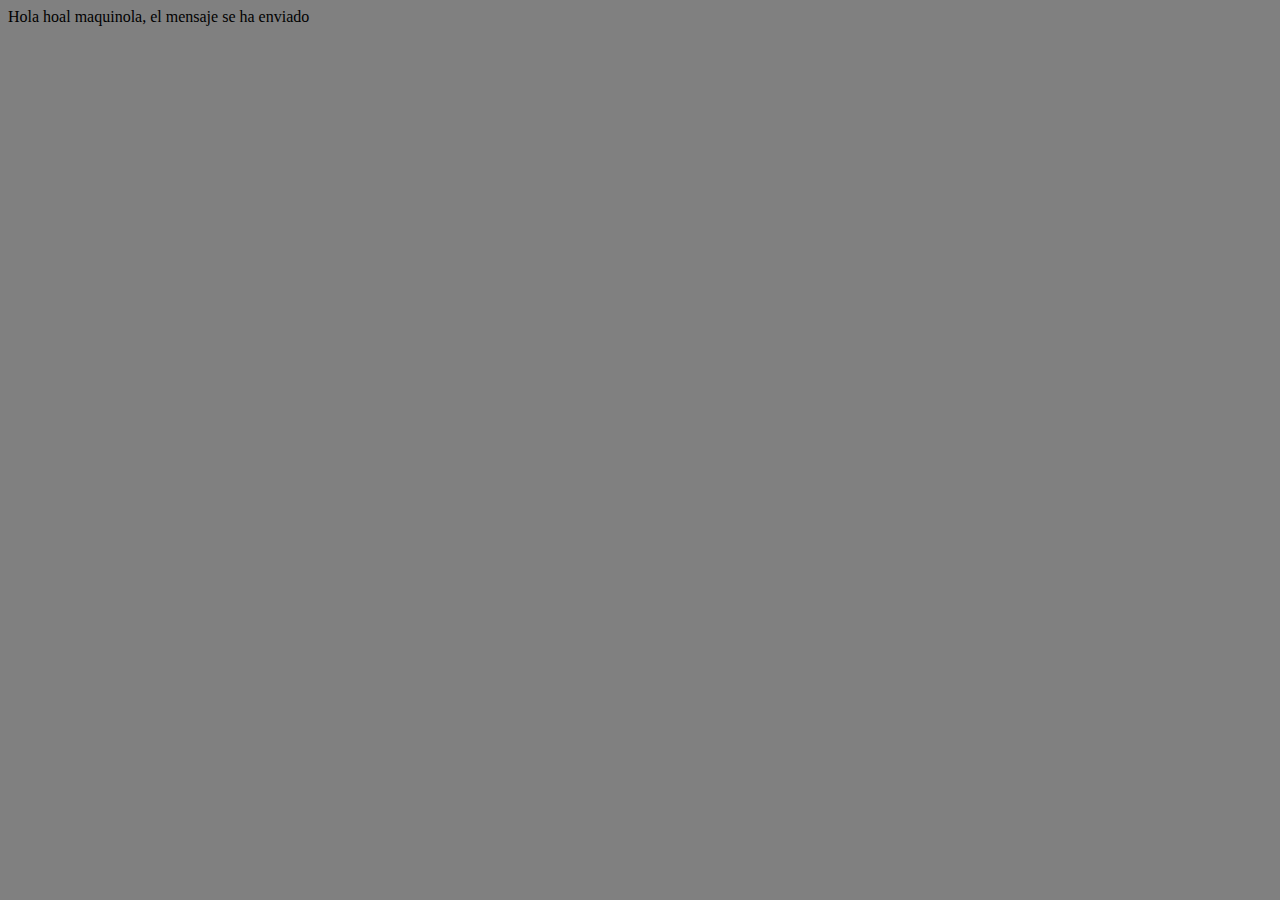
<file: pagweb/templates/contact.html>
<!DOCTYPE html>
<html lang="en">

<head>
    <meta charset="UTF-8">
    <meta name=viewport" content="width=devide-width, initial-scale=1.0">
    <meta http-equiv="X-UA-Compatible" content="ie=edge">
    <title>Draconis The Something</title>
</head>
    
<body bgcolor="grey" face="Geneva">

    Hola hoal maquinola, el mensaje se ha enviado 

</body>

</html>
</file>
